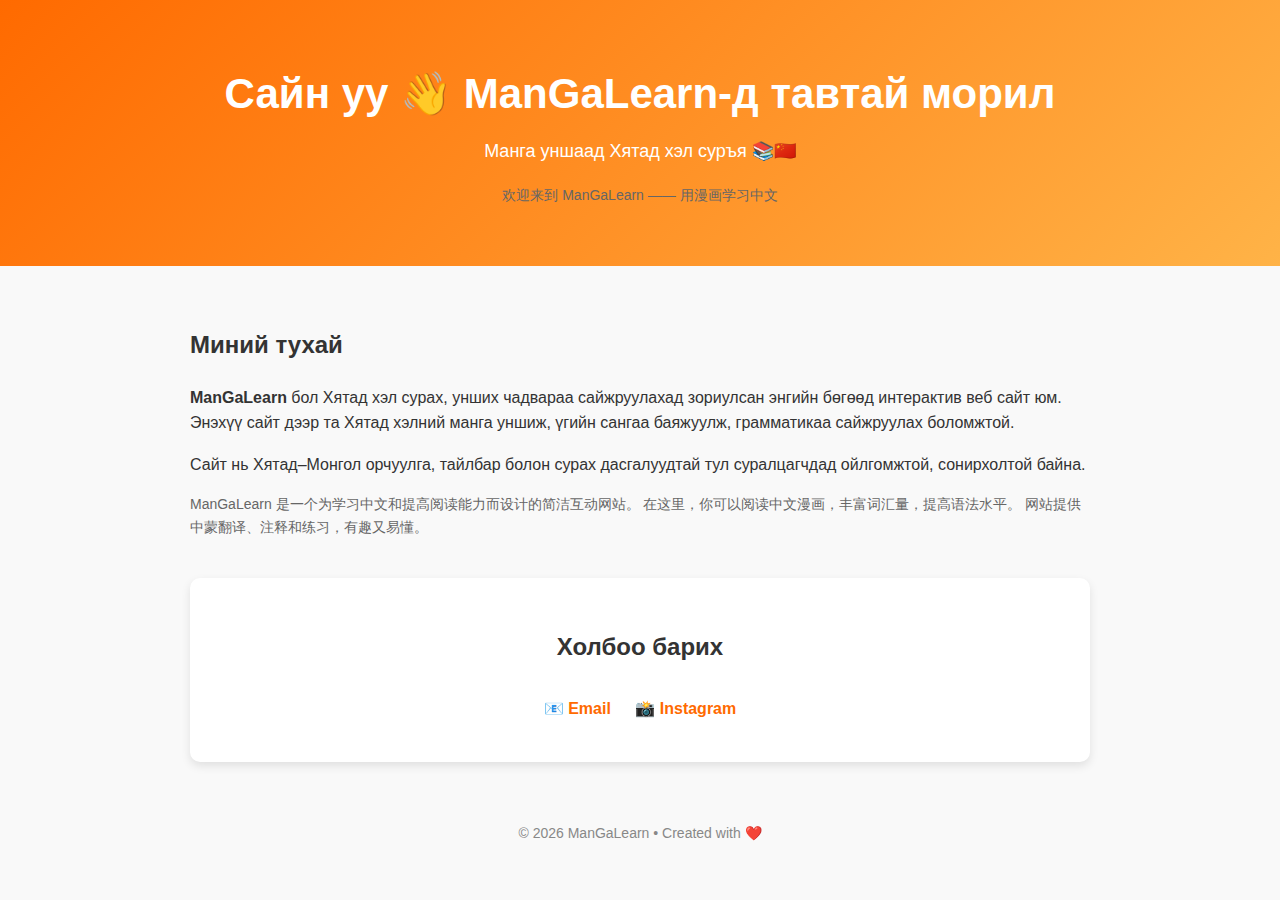
<file: index.html>
<!DOCTYPE html>
<html lang="mn">
<head>
  <meta charset="UTF-8">
  <title>ManGaLearn</title>
  <meta name="viewport" content="width=device-width, initial-scale=1.0">
  <style>
    body {
      margin: 0;
      font-family: Arial, sans-serif;
      background: #f9f9f9;
      color: #333;
      line-height: 1.6;
    }
    header {
      background: linear-gradient(135deg, #ff6a00, #ffb347);
      color: white;
      padding: 60px 20px;
      text-align: center;
    }
    header h1 {
      margin: 0;
      font-size: 42px;
    }
    header p {
      font-size: 18px;
      margin-top: 10px;
    }
    .container {
      max-width: 900px;
      margin: auto;
      padding: 40px 20px;
    }
    .cn {
      color: #666;
      font-size: 14px;
      margin-top: 10px;
    }
    .contact {
      background: #fff;
      padding: 30px;
      border-radius: 10px;
      box-shadow: 0 4px 10px rgba(0,0,0,0.1);
      margin-top: 40px;
      text-align: center;
    }
    .contact a {
      display: inline-block;
      margin: 10px;
      text-decoration: none;
      color: #ff6a00;
      font-weight: bold;
    }
    footer {
      text-align: center;
      padding: 20px;
      font-size: 14px;
      color: #888;
    }
  </style>
</head>

<body>

  <!-- HEADER -->
  <header>
    <h1>Сайн уу 👋 ManGaLearn-д тавтай морил</h1>
    <p>Манга уншаад Хятад хэл суръя 📚🇨🇳</p>
    <div class="cn">欢迎来到 ManGaLearn —— 用漫画学习中文</div>
  </header>

  <!-- ABOUT -->
  <div class="container">
    <h2>Миний тухай</h2>
    <p>
      <strong>ManGaLearn</strong> бол Хятад хэл сурах, унших чадвараа
      сайжруулахад зориулсан энгийн бөгөөд интерактив веб сайт юм.
      Энэхүү сайт дээр та Хятад хэлний манга уншиж, үгийн сангаа
      баяжуулж, грамматикаа сайжруулах боломжтой.
    </p>
    <p>
      Сайт нь Хятад–Монгол орчуулга, тайлбар болон сурах дасгалуудтай
      тул суралцагчдад ойлгомжтой, сонирхолтой байна.
    </p>

    <p class="cn">
      ManGaLearn 是一个为学习中文和提高阅读能力而设计的简洁互动网站。
      在这里，你可以阅读中文漫画，丰富词汇量，提高语法水平。
      网站提供中蒙翻译、注释和练习，有趣又易懂。
    </p>

    <!-- CONTACT -->
    <div class="contact">
      <h2>Холбоо барих</h2>
      <a href="mailto:nyamkhishig111@gmail.com">📧 Email</a>
      <a href="https://instagram.com/nymkhshgg" target="_blank">📸 Instagram</a>
    </div>
  </div>

  <footer>
    © 2026 ManGaLearn • Created with ❤️
  </footer>

</body>
</html>
</file>
